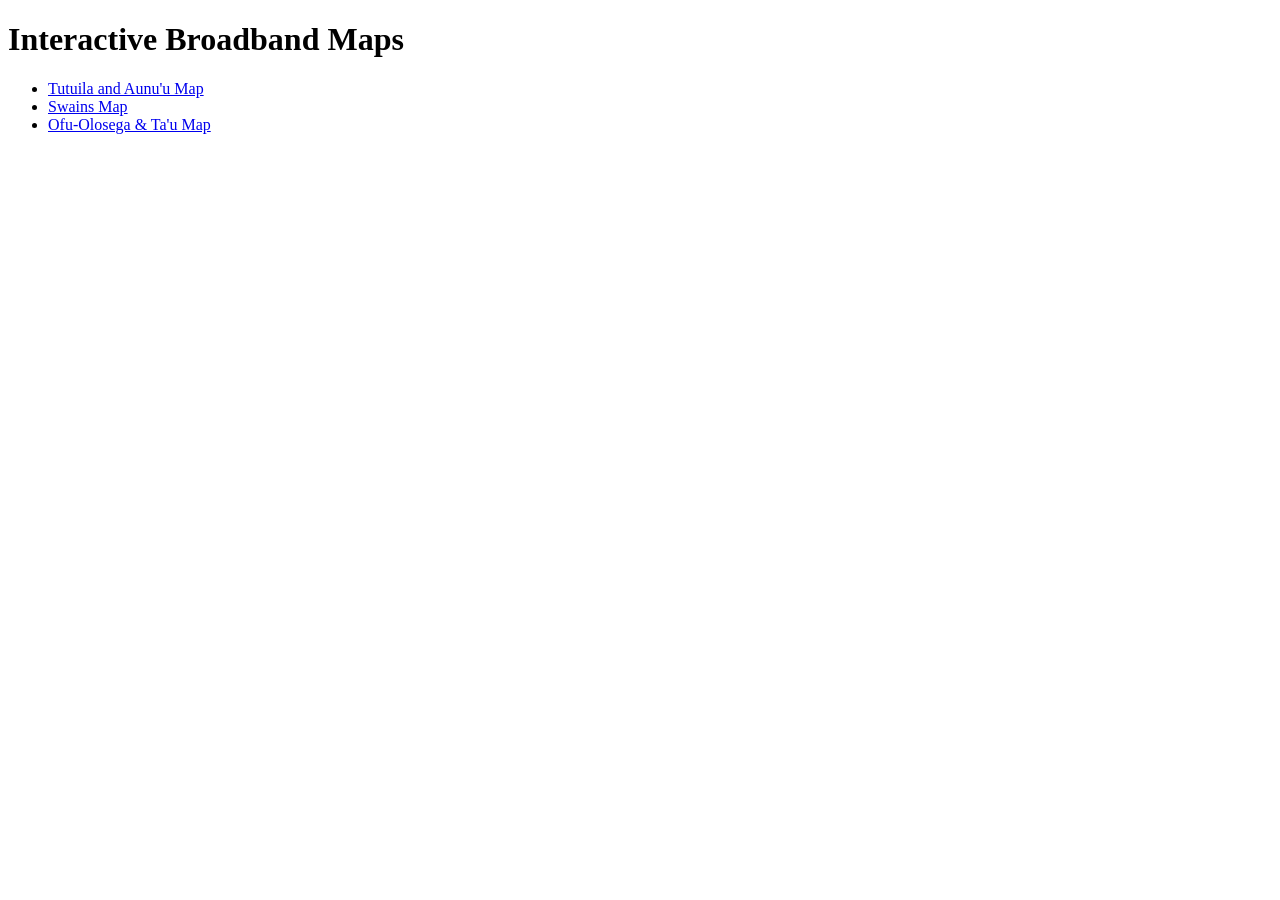
<file: index.html>
<!DOCTYPE html>
<html>
<head>
  <meta charset="utf-8">
  <title>American Samoa Broadband Maps</title>
</head>
<body>
  <h1>Interactive Broadband Maps</h1>
  <ul>
    <li><a href="tutuila_&_aunu'u/index.html">Tutuila and Aunu'u Map</a></li>
    <li><a href="Swains/index.html">Swains Map</a></li>
    <li><a href="Ofu-Olosega-&_Ta'u/index.html">Ofu-Olosega & Ta'u Map</a></li>
  </ul>
</body>
</html>
</file>
